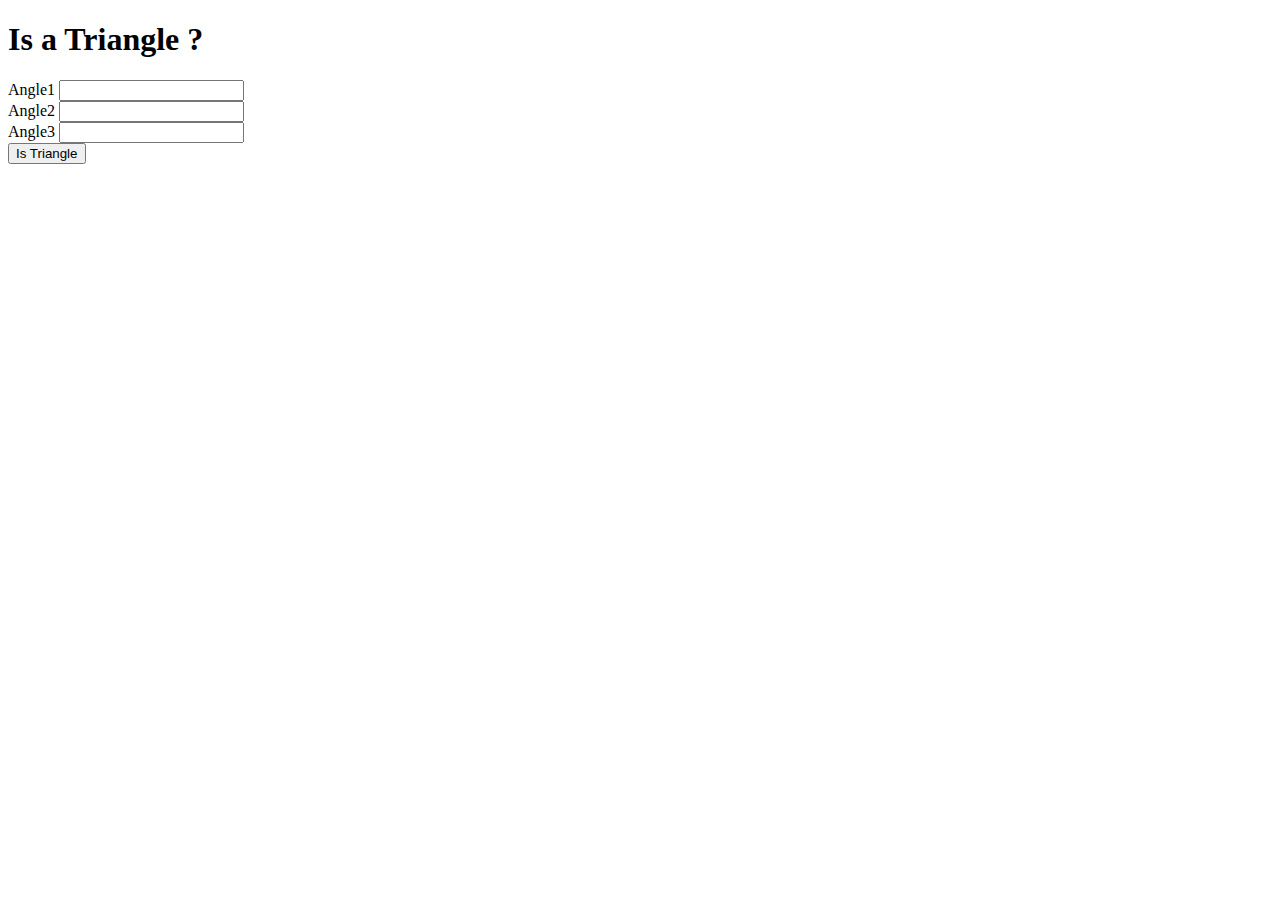
<file: index.html>
<!DOCTYPE html>
<html lang="en">
<head>
    <meta charset="UTF-8">
    <meta http-equiv="X-UA-Compatible" content="IE=edge">
    <meta name="viewport" content="width=device-width, initial-scale=1.0">
    <title>Triangle Fun</title>
</head>
<body>
    <h1>Is a Triangle ?</h1>
    <div class="input-container">
    <div>
        <label for="angle1">Angle1</label>
        <input type="number" class="angle-input">
    </div>
    <div>
        <label for="angle2">Angle2</label>
        <input type="number" class="angle-input">
    </div>
    <div>
        <label for="angle3">Angle3</label>
        <input type="number" class="angle-input">
    </div>
</div>
<button id="submit-btn">Is Triangle</button>
<div id="output"></div>
</body>
<script src="/app.js"></script>
</html>
</file>
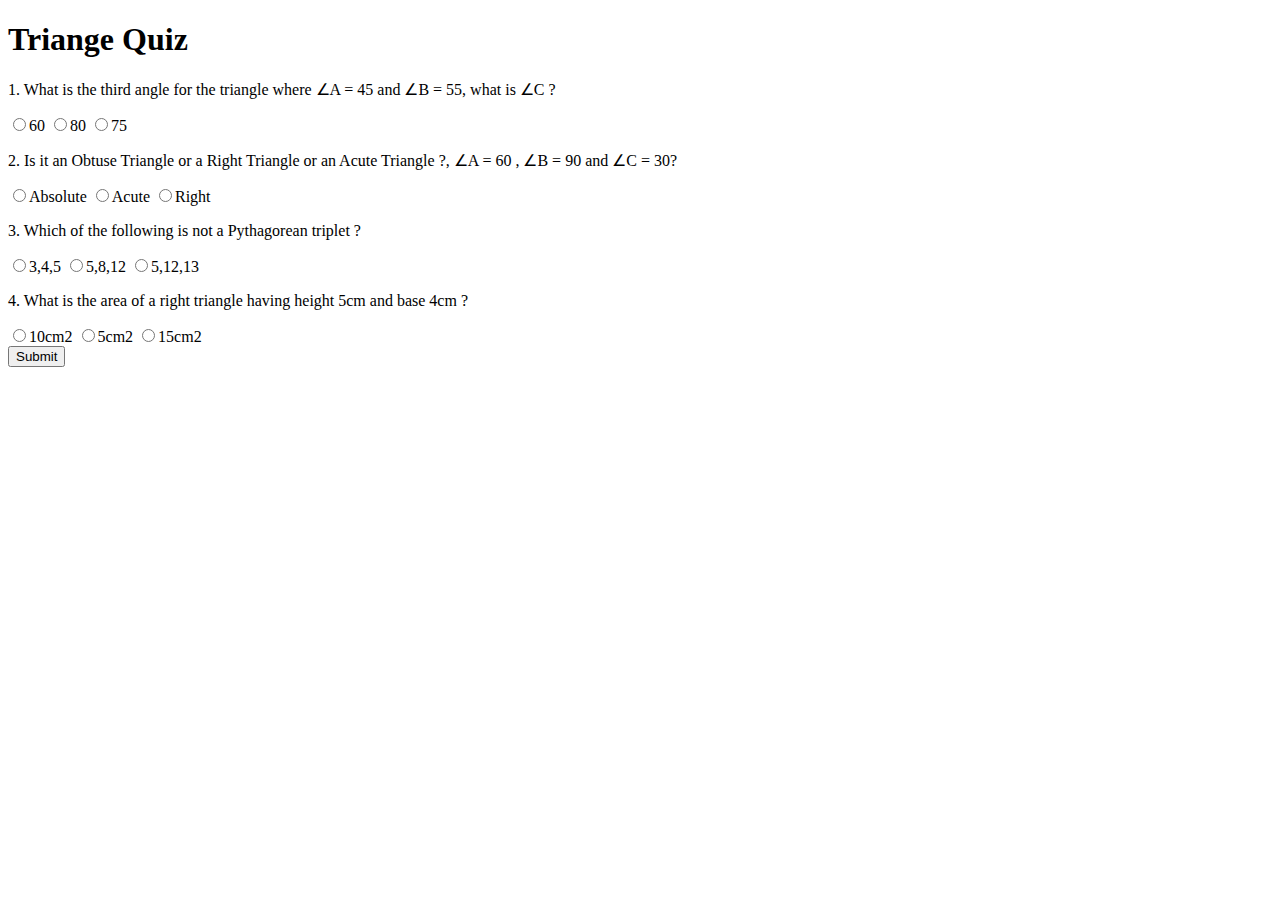
<file: forms.html>
<!DOCTYPE html>
<html lang="en">
<head>
    <meta charset="UTF-8">
    <meta http-equiv="X-UA-Compatible" content="IE=edge">
    <meta name="viewport" content="width=device-width, initial-scale=1.0">
    <title>Triangle Quiz</title>
</head>
<body>
    <h1>Triange Quiz</h1>
    <form class="quiz-form">
   <div class="form-container"> 
     <div class="question-container">
      <p>1. What is the third angle for the triangle where ∠A = 45 and ∠B = 55, what is ∠C ?</p>
    <label><input type="radio" name="question1" value="60">60</label> 
    <label><input type="radio" name="question1" value="80">80</label> 
    <label><input type="radio" name="question1" value="75">75</label> 
     </div>
 <div class="question-container">
    <p>2. Is it an Obtuse Triangle or a Right Triangle or an Acute Triangle ?, ∠A = 60 , ∠B = 90 and ∠C = 30?</p>
    <label><input type="radio" name="question2" value="Absolute">Absolute</label> 
    <label><input type="radio" name="question2" value="Acute">Acute</label> 
    <label><input type="radio" name="question2" value="Right">Right</label> 
</div>

<div class="question-container">
    <p>3. Which of the following is not a Pythagorean triplet ?</p>
    <label><input type="radio" name="question3" value="3,4,5">3,4,5</label> 
    <label><input type="radio" name="question3" value="5,8,12">5,8,12</label> 
    <label><input type="radio" name="question3" value="5,12,13">5,12,13</label> 
</div>

<div class="question-container">
    <p>4. What is the area of a right triangle having height 5cm and base 4cm ?</p>
    <label><input type="radio" name="question4" value="10cm2">10cm2</label> 
    <label><input type="radio" name="question4" value="5cm2">5cm2</label> 
    <label><input type="radio" name="question4" value="15cm2">15cm2</label> 
</div>

   </div>
    </form>
    <button id="submit-btn">Submit</button>
    <div id="output"></div>
</body>
<script src="quiz.js"></script>
</html>
</file>
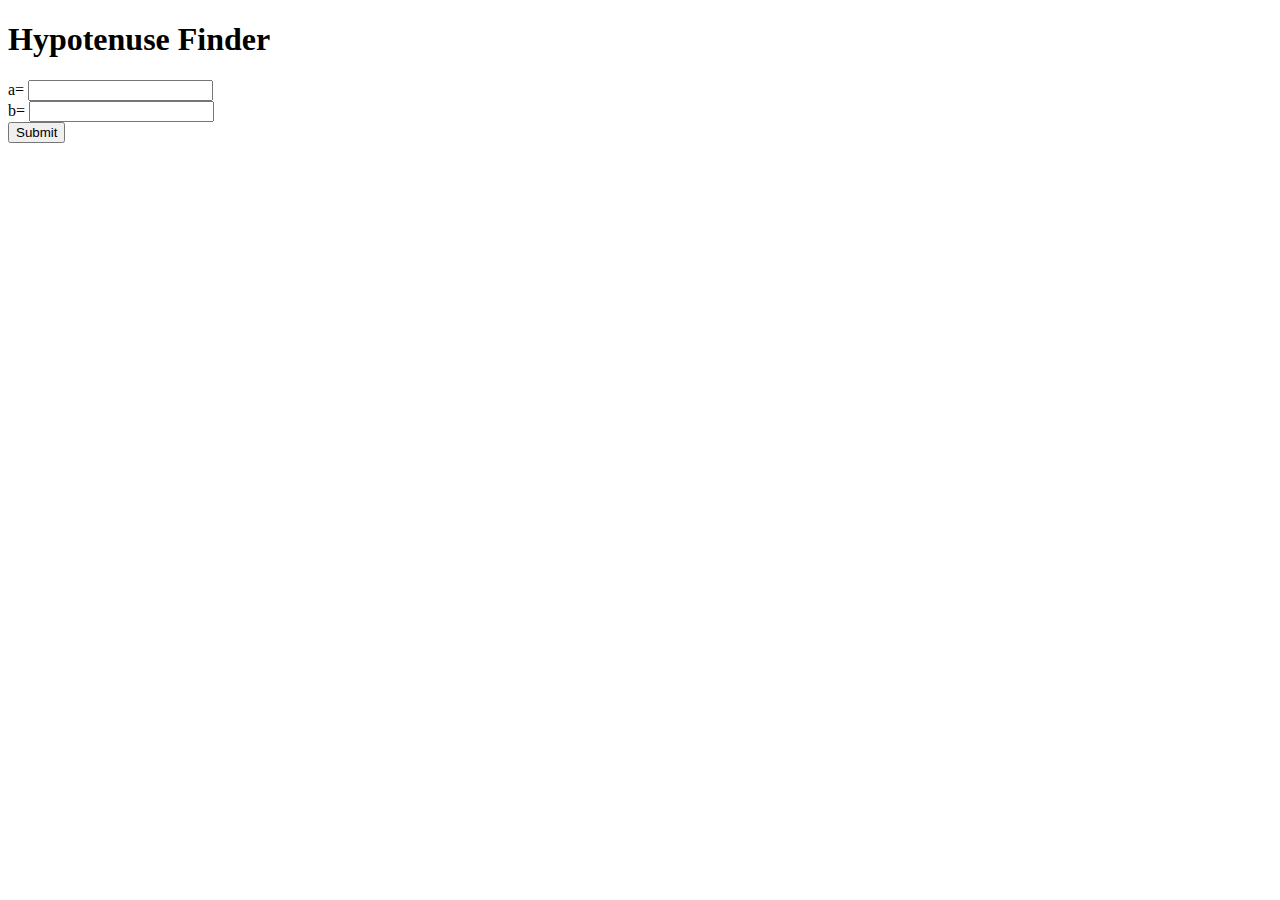
<file: hypotenuse.html>
<!DOCTYPE html>
<html lang="en">
<head>
    <meta charset="UTF-8">
    <meta http-equiv="X-UA-Compatible" content="IE=edge">
    <meta name="viewport" content="width=device-width, initial-scale=1.0">
    <title>Hypotenuse Finder</title>
</head>
<body>
    <h1>Hypotenuse Finder</h1>
<div class="input-container">
<div>
    <label for="inputa">a=</label>
    <input type="number" class="inputa">
</div>
<div>
    <label for="inputb">b=</label>
    <input type="number" class="inputb">
</div>
</div>
<button id="submit-btn"> Submit </button>
<div id="output"></div>
</body>
<script src="./hypotenuse.js"></script>
</html>
</file>
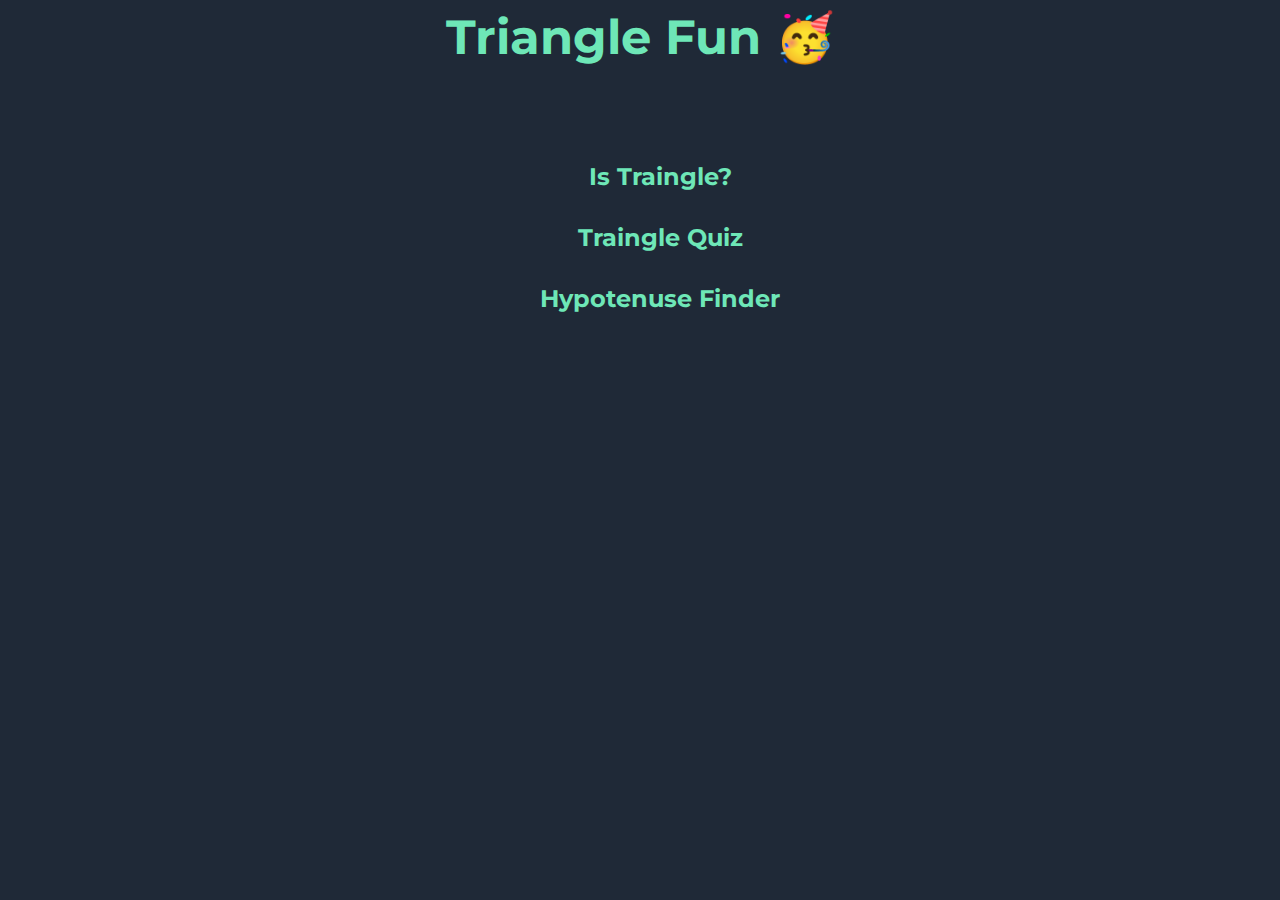
<file: Main.html>
<!DOCTYPE html>
<html lang="en">
<head>
    <meta charset="UTF-8">
    <meta http-equiv="X-UA-Compatible" content="IE=edge">
    <meta name="viewport" content="width=device-width, initial-scale=1.0">
    <title>Triangle Fun</title>
    <link rel="stylesheet" href="/style.css">
</head>
<h1>Triangle Fun 🥳</h1>
<div class="main-container">
<ul style="list-style-type: none;">
    <h2>  
        <li>
            <a href="http://127.0.0.1:5500/index.html" target="_blank" class="link">Is Traingle?</a>
        </li>
    </h2>
    <h2>
        <li>
            <a href="http://127.0.0.1:5500/forms.html" target="_blank" class="link">Traingle Quiz</a>
        </li>
    </h2>
    <h2>
        <li>
            <a href="http://127.0.0.1:5500/hypotenuse.html" target="_blank" class="link">Hypotenuse Finder</a>
        </li>

    </h2>
</ul>
</div>
<body>
    
</body>
</html>
</file>
<file: style.css>
@import url('https://fonts.googleapis.com/css2?family=Montserrat&display=swap');
:root {
    --primary-dark: #1F2937;
    --primary-green: #6EE7B7;
  }

body {
  background-color: var(--primary-dark);
  color: var(--primary-green);
  font-family: 'Montserrat', sans-serif;
}
h1 {
  text-align: center;
  margin: auto;
  font-size: 3em;
}
h2
{
    margin: 2rem;
}
.link{
    color: var(--primary-green);
    margin: auto;
    text-decoration: none;
}
.main-container{
    margin-top: 6rem;
    text-align: center;
}

.container {
  width: 300px;
  margin: auto;
}

input,
label {
  display: block;
}

input {
  margin-bottom: 0.5rem;
  width: 100%;
}
.input{
    margin: 1rem 0rem;
}

#check{
  display: block;
  margin: 1rem;
  background: transparent;
  color: var(--primary-green);
  border-color: var(--primary-green);
  border-width: medium;
  padding: 0.5rem;
  border-radius: 0.3rem;
}
.output-box{
    margin-top: 2rem;
}
</file>
